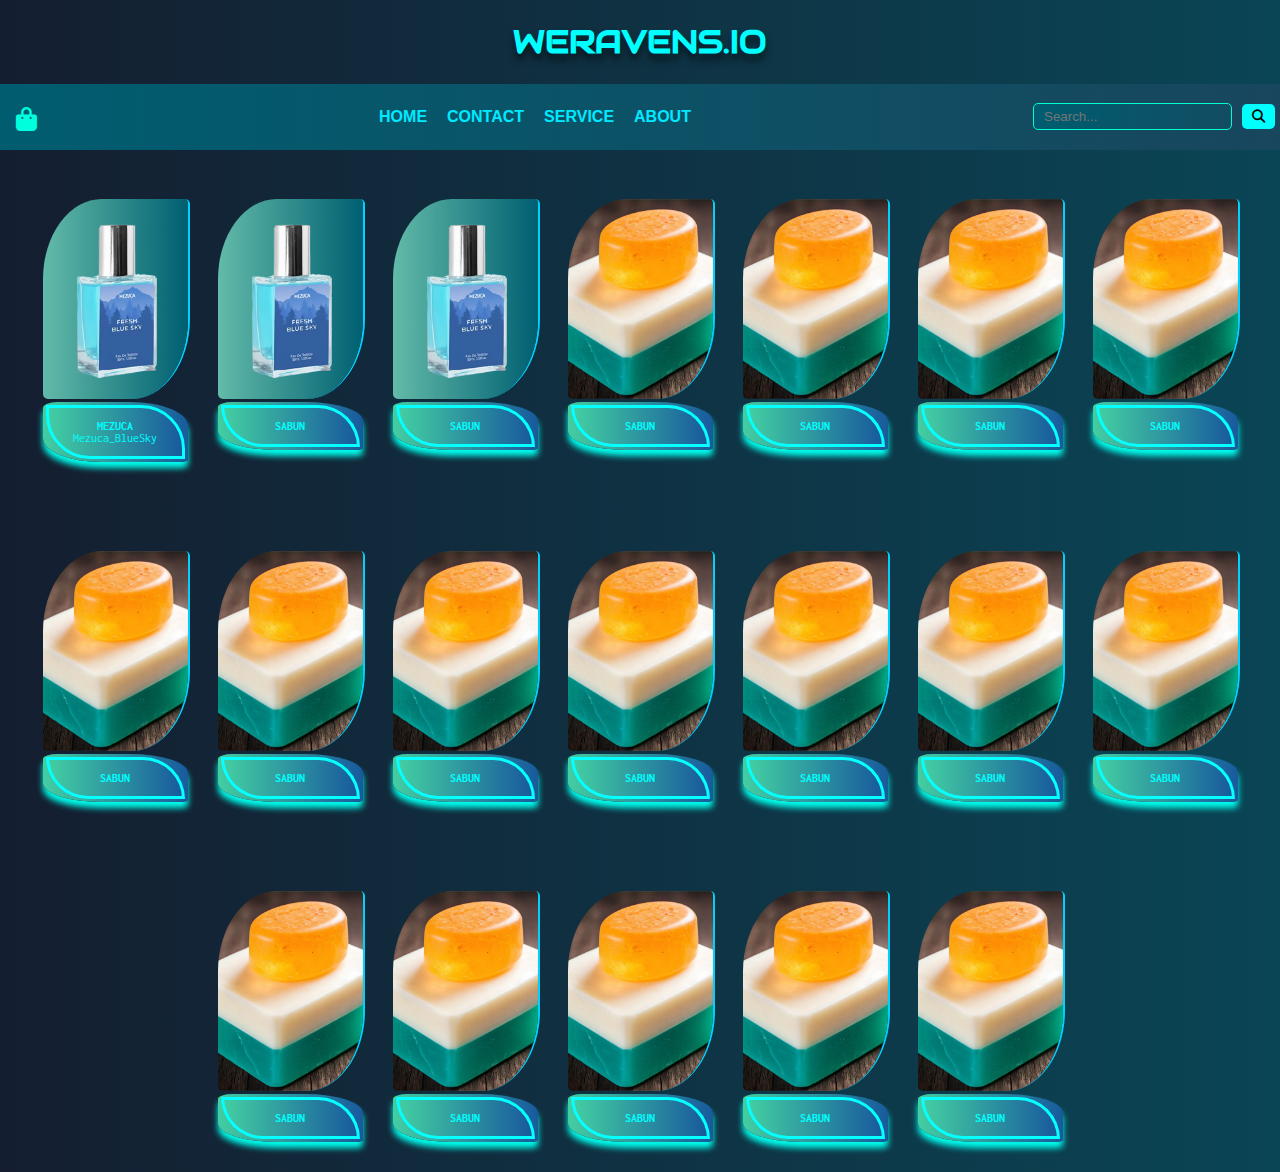
<file: index.html>
<!-- "Ups! Terlalu mudah untuk menyalin, bukan? Yuk, gunakan konten ini dengan izin dulu!"
"Copy-paste itu cepat, tapi menghargai lebih keren. Setuju?"
"Konten ini mungkin terlihat gratis, tapi ide dan waktu kami sangat berharga!" --><!doctypehtml><html lang=en><link href=naga.png rel=icon type=image/x-icon><link href=https://cdnjs.cloudflare.com/ajax/libs/font-awesome/6.7.2/css/all.min.css rel=stylesheet><meta charset=UTF-8><meta content="width=device-width,initial-scale=1"name=viewport><title>Eau d'Amour</title><link href=radjj.css rel=stylesheet><header><div class=grd><h1>WERAVENS.IO</h1></div></header><nav><div class=logo><i class="fa-bag-shopping fa-solid"></i></div><ul class=nav-links><li><a href="https://www.w3schools.com/#gsc.tab=0&gsc.q=strong"target=_blank>HOME</a><li><a href="https://wa.me/6285174202647?text=pesan">CONTACT</a><li><a href=#>SERVICE</a><li><a href=#>ABOUT</a></ul><div class=search-container><input placeholder=Search... style=color:#00fff2> <button type=button><i class="fa fa-search"></i></button></div><button class=menu-button onclick=toggleMenu()>☰</button></nav><div class=maincard><div class=card><img alt=""class=photo src=Mezuca_BlueSky.jpg><div class=dess style=padding:3px><div class=des><p><strong>MEZUCA</strong><br>Mezuca_BlueSky</div></div></div><div class=card><img alt=""class=photo src=Mezuca_BlueSky.jpg><div class=dess style=padding:3px><div class=des><p><strong>SABUN</strong></div></div></div><div class=card><img alt=""class=photo src=Mezuca_BlueSky.jpg><div class=dess style=padding:3px><div class=des><p><strong>SABUN</strong></div></div></div><div class=card><img alt=""class=photo src=photo_2025-01-18_08-33-47.jpg><div class=dess style=padding:3px><div class=des><p><strong>SABUN</strong></div></div></div><div class=card><img alt=""class=photo src=photo_2025-01-18_08-33-47.jpg><div class=dess style=padding:3px><div class=des><p><strong>SABUN</strong></div></div></div><div class=card><img alt=""class=photo src=photo_2025-01-18_08-33-47.jpg><div class=dess style=padding:3px><div class=des><p><strong>SABUN</strong></div></div></div><div class=card><img alt=""class=photo src=photo_2025-01-18_08-33-47.jpg><div class=dess style=padding:3px><div class=des><p><strong>SABUN</strong></div></div></div><div class=card><img alt=""class=photo src=photo_2025-01-18_08-33-47.jpg><div class=dess style=padding:3px><div class=des><p><strong>SABUN</strong></div></div></div><div class=card><img alt=""class=photo src=photo_2025-01-18_08-33-47.jpg><div class=dess style=padding:3px><div class=des><p><strong>SABUN</strong></div></div></div><div class=card><img alt=""class=photo src=photo_2025-01-18_08-33-47.jpg><div class=dess style=padding:3px><div class=des><p><strong>SABUN</strong></div></div></div><div class=card><img alt=""class=photo src=photo_2025-01-18_08-33-47.jpg><div class=dess style=padding:3px><div class=des><p><strong>SABUN</strong></div></div></div><div class=card><img alt=""class=photo src=photo_2025-01-18_08-33-47.jpg><div class=dess style=padding:3px><div class=des><p><strong>SABUN</strong></div></div></div><div class=card><img alt=""class=photo src=photo_2025-01-18_08-33-47.jpg><div class=dess style=padding:3px><div class=des><p><strong>SABUN</strong></div></div></div><div class=card><img alt=""class=photo src=photo_2025-01-18_08-33-47.jpg><div class=dess style=padding:3px><div class=des><p><strong>SABUN</strong></div></div></div><div class=card><img alt=""class=photo src=photo_2025-01-18_08-33-47.jpg><div class=dess style=padding:3px><div class=des><p><strong>SABUN</strong></div></div></div><div class=card><img alt=""class=photo src=photo_2025-01-18_08-33-47.jpg><div class=dess style=padding:3px><div class=des><p><strong>SABUN</strong></div></div></div><div class=card><img alt=""class=photo src=photo_2025-01-18_08-33-47.jpg><div class=dess style=padding:3px><div class=des><p><strong>SABUN</strong></div></div></div><div class=card><img alt=""class=photo src=photo_2025-01-18_08-33-47.jpg><div class=dess style=padding:3px><div class=des><p><strong>SABUN</strong></div></div></div><div class=card><img alt=""class=photo src=photo_2025-01-18_08-33-47.jpg><div class=dess style=padding:3px><div class=des><p><strong>SABUN</strong></div></div></div></div><script>function toggleMenu() {
      const navLinks = document.querySelector('.nav-links');
      navLinks.classList.toggle('active');
    }</script>
</file>
